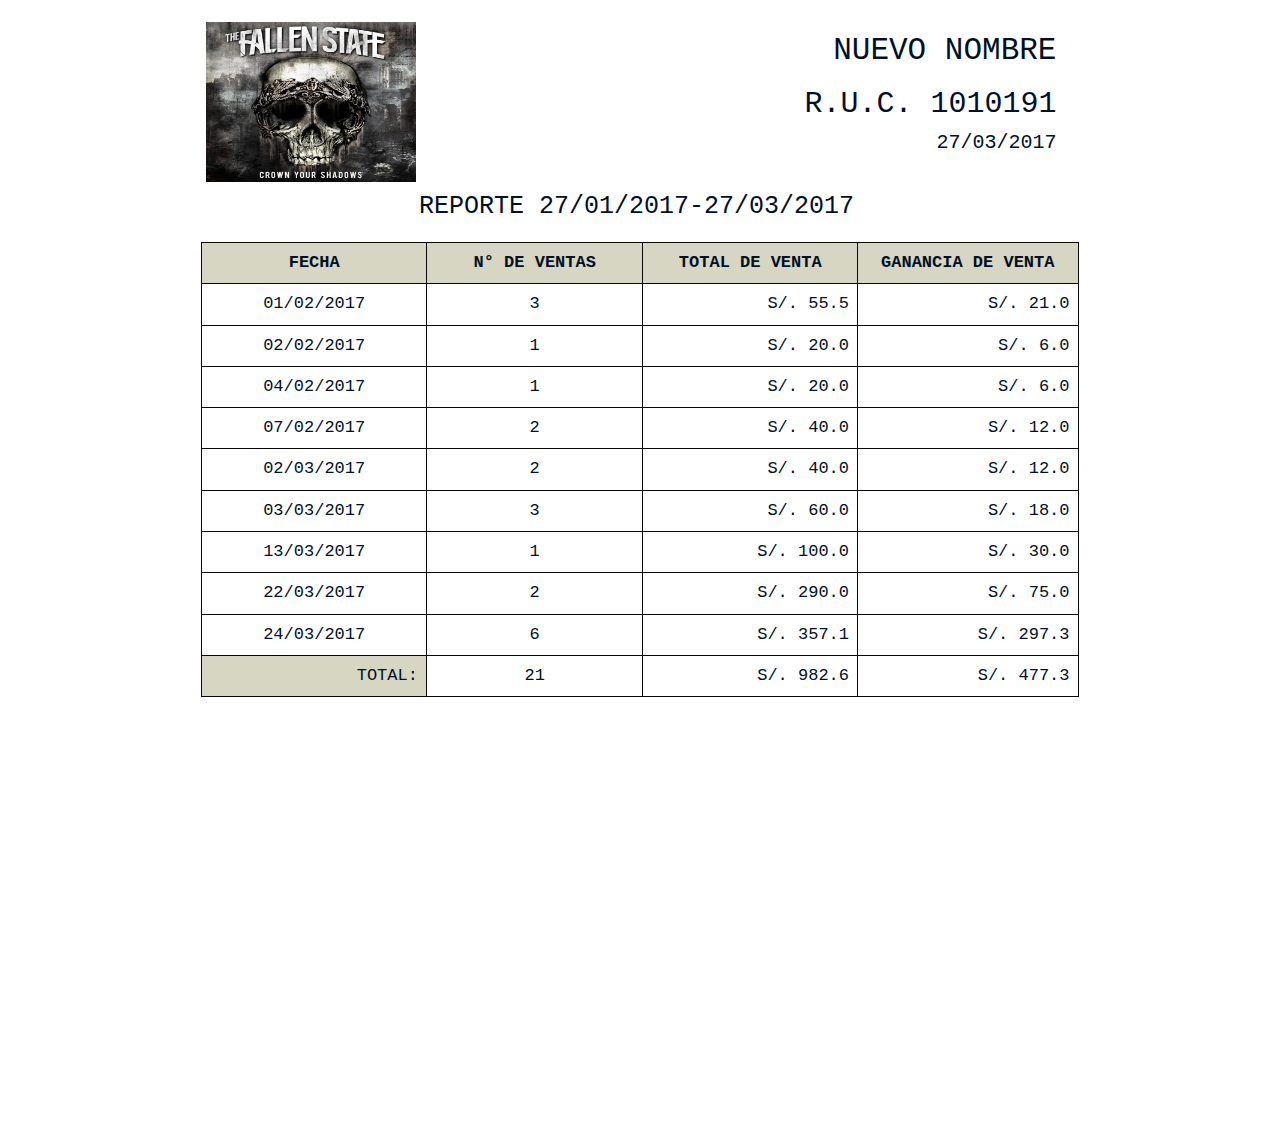
<file: documentos/reporte/reporte.html>
<!DOCTYPE html>
<html lang="en">
  <head>
    <meta charset="UTF-8">
    <title>Reporte</title>
    <link rel="stylesheet" href="../lib/bootstrap.min.css">
    <link rel="stylesheet" href="reporte.css">
	<script src="../lib/jquery-3.2.0.min.js"></script>

	<script>
	  
function toArray(data) {
    var datos=[];
    var pos=0;
    for (i = 0; i<data.length; i++){
	if(data[i]==',' || i+1==data.length){
		if(i+1==data.length){
			i=i+1
		}	    
	    datos.push(data.substring(pos,i));
	    pos=i+1;
	}	       
	}
    return datos;
}


function nuevoItem() {
    var $div = $('tr[id^="item"]:last');
	var num = parseInt( $div.prop("id").match(/\d+/g), 10 ) +1;
	var numS=num.toString();	
	var numA=num-1;
	numA=numA.toString();
    $( "#item1" ).clone().attr('id','item'+numS).insertAfter( "#item"+numA);
    return num;
}
$(document).ready(function() {
	var datosDoc=[]
    $.ajax({
	url : "actual.txt",
	dataType: "text",
	success : function (data) {
	    $(".text").html(data);
	    var nuevo=data;
	    datosDoc=toArray(nuevo);
    	$("#fechaReporte").append(datosDoc[0]);
    	$("#fechaV").append(datosDoc[1]+'-');
    	$("#fechaV").append(datosDoc[2]);
    	$("#nventas").append(datosDoc[3]);
    	$("#totalv").append(datosDoc[4]);
    	$("#totalg").append(datosDoc[5]);
    	for(i=6;i<datosDoc.length-4;i=i+4){
    		nuevoItem();
    	}
    	var numItem=1;
    	for(i=6;i<datosDoc.length;i=i+4){
    		var numItemString=numItem.toString();
    		var idItem="#item"+numItemString+" ";
    		$( idItem+"#fechaVenta").append(datosDoc[i]);
    		$( idItem+"#numeroVenta").append(datosDoc[i+1]);
    		$( idItem+"#totalVenta").append(datosDoc[i+2]);
    		$( idItem+"#gananciaVenta").append(datosDoc[i+3]);
    		numItem=numItem+1;
    	}
	}
    });
    
	   $.ajax({
	url : "datos.txt",
	dataType: "text",
	success : function (data) {
		console.log('entre');
	    $(".text").html(data);
	    var nuevo=data;
	    datosEmpresa=toArray(nuevo);
  		$( "#nombreEmpresa").append(datosEmpresa[0]);
  		$( "#ruc").append(datosEmpresa[1]);
	}
    });
}); 
</script>
    

  </head>
  <body>
    <div id="capa3">
      	<div id="logo" style="margin-left: 20px;">
			<img src="../logo.jpg"  alt="">
    	</div>

    <div id="capa1" style="">
		<h1 id="nombreEmpresa" style="text-transform: uppercase; font-size: 31px;"></h1>
		<h2 id="ruc"></h2>
		<p id="fechaReporte" style="font-size: 20px; padding-bottom: 10px;"></p>
    </div>

    <div id="capa2">
      	<div id="fechaV">Reporte </div>
    </div>
      
    <div class="container" style="width: 100%; margin-top:60px;">
	<table class="table table-bordered" style="font-size: 17px;">
	  <thead>
	    <tr>
	      <th>FECHA</th>
	      <th>N° DE VENTAS</th>
	      <th>TOTAL DE VENTA</th>
	      <th>GANANCIA DE VENTA</th>
	    </tr>
	  </thead>
	  <tbody>
	    <tr id="item1">
	      <td id="fechaVenta" width="250" class="cent"></td> 
	      <td id="numeroVenta" width="250" class="cent"></td>
	      <td id="totalVenta" width="250" class="der"></td>
	      <td id="gananciaVenta" width="250" class="der"></td>	
	    </tr>
	    
	    <tr>
	    </tr>
	    <tr>
	      <td  class="gris der">TOTAL:</td>
	      <td id="nventas" width="250" class="cent"></td>
	      <td id="totalv" width="250" class="der"></td>
	      <td id="totalg" width="250" class="der"></td>

	    </tr>
	  </tbody>
	</table>
    </div>
      
  </body>
</html>
</file>
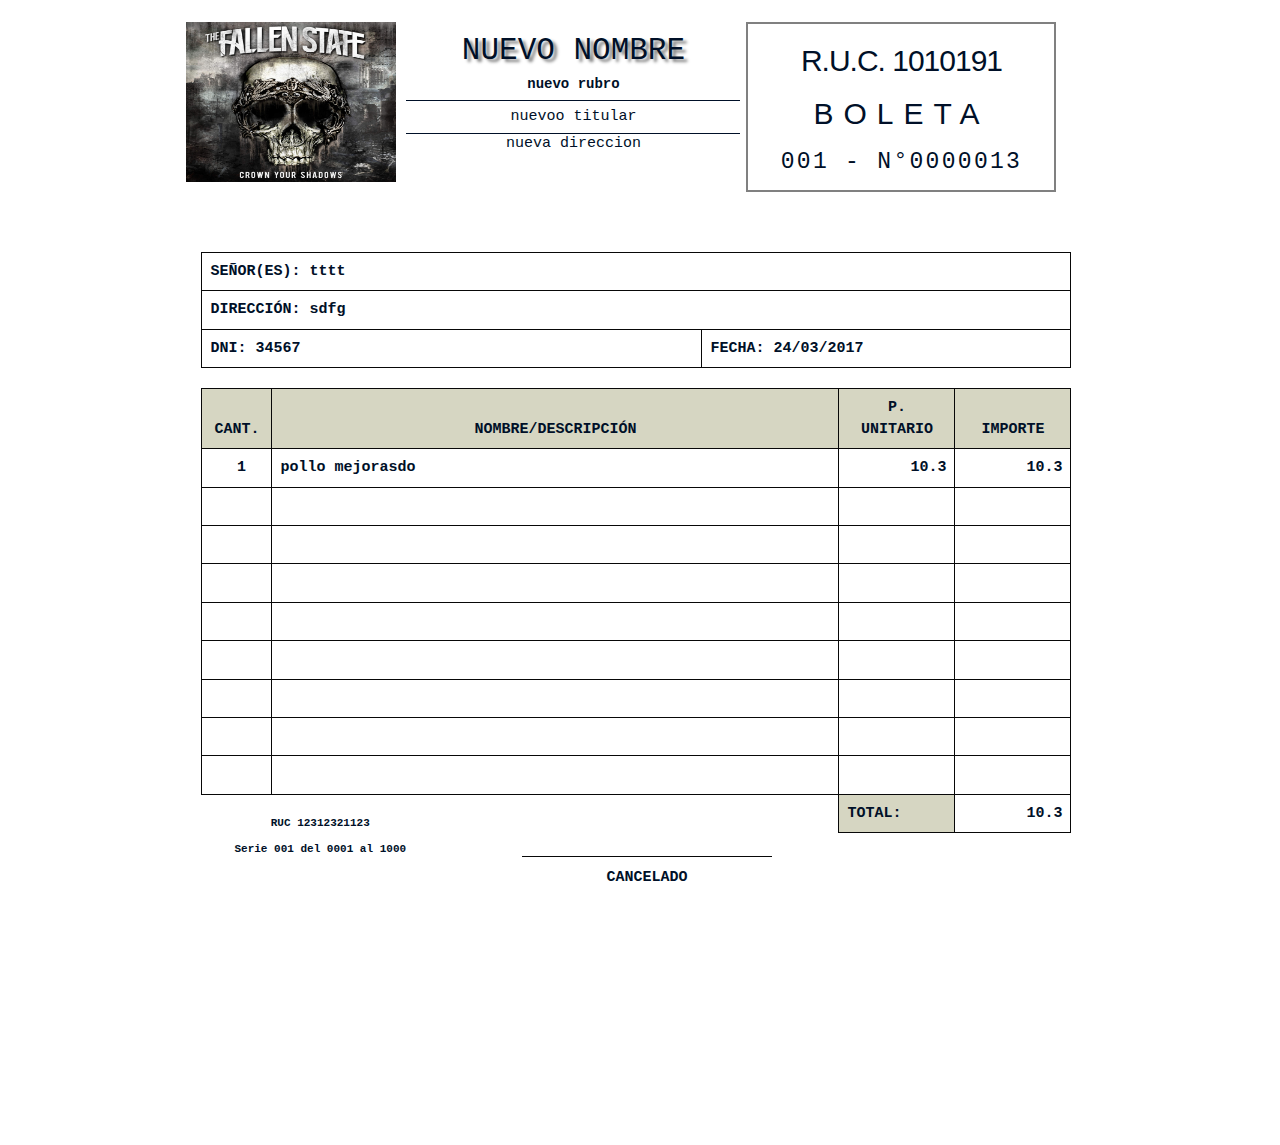
<file: documentos/boletas/template/boleta.html>
<!DOCTYPE html>
<html lang="en">
  <head>
    <meta charset="UTF-8">
    <title>Boleta</title>
    <link rel="stylesheet" href="../../lib/bootstrap.min.css">
    <link rel="stylesheet" href="../../lib/factura.css">
	<script src="../../lib/jquery-3.2.0.min.js"></script>

	<script>
	  
function toArray(data) {
    var datos=[];
    var pos=0;
    for (i = 0; i<data.length; i++){
	if(data[i]==',' || i+1==data.length){
		if(i+1==data.length){
			i=i+1
		}	    
	    datos.push(data.substring(pos,i));
	    pos=i+1;
	}	       }
    return datos;
}


function nuevoItem() {
    	var $div = $('tr[id^="item"]:last');
	var num = parseInt( $div.prop("id").match(/\d+/g), 10 ) +1;
	var numS=num.toString();	
	var numA=num-1;
	numA=numA.toString();
    $( "#item1" ).clone().attr('id','item'+numS).insertAfter( "#item"+numA);
    return num;
}
$(document).ready(function() {
	console.log('asdsa');
	var datosDoc=[]
    $.ajax({
	url : "actual.txt",
	dataType: "text",
	success : function (data) {
	    $(".text").html(data);
	    var nuevo=data;
	    datosDoc=toArray(nuevo);
    	$("#nombre").append(datosDoc[0]);
    	$("#direccion").append(datosDoc[1]);
    	$("#ruc").append(datosDoc[2]);
    	$("#fecha").append(datosDoc[3]);
    	$("#total").append(datosDoc[4]);
    	for(i=0;i<8;i++){
    		nuevoItem();
    	}
    	var numItem=1;
    	for(i=6;i<datosDoc.length;i=i+4){
    		var numItemString=numItem.toString();
    		var idItem="#item"+numItemString+" ";
    		$( idItem+"#cantidadProducto").append(datosDoc[i+2]);
    		$( idItem+"#nombreProducto").append(datosDoc[i]);
    		$( idItem+"#precioProducto").append(datosDoc[i+1]);
    		$( idItem+"#totalProducto").append(datosDoc[i+3]);
    		numItem=numItem+1;
    	}
	}
    });
    
	   $.ajax({
	url : "datos.txt",
	dataType: "text",
	success : function (data) {
		console.log('entre');
	    $(".text").html(data);
	    var nuevo=data;
	    datosEmpresa=toArray(nuevo);
  		$( "#nombreEmpresa").append(datosEmpresa[0]);
  		$( "#rubroEmpresa").append(datosEmpresa[1]);
  	    $( "#titularEmpresa").append(datosEmpresa[2]);
  	    $( "#direccionEmpresa").append(datosEmpresa[3]);
	 	$( "#rucPrincipal").append(datosEmpresa[4]);
	}
    });
    $.ajax({
	url : "nro_boleta.txt",
	dataType: "text",
	success : function (data) {
		console.log('entre');
	    $(".text").html(data);
	    var nro='001 -  N°00000';
	    var nuevo=data;
		nro=nro+nuevo;
		$( "#nroBoleta").append(nro);
		}
    });
}); 
</script>
    

  </head>
  <body>
    <div id="capa3">
      <div id="logo">
	<img src="../../logo.jpg"  alt="">
      </div>

      <div id="capa1" style="">
	<h1 id="nombreEmpresa" style="text-shadow: 0.12em 0.1em 0.1em  gray; text-transform: uppercase; font-size: 31px;"> </h1>
	
	<p id="rubroEmpresa" style="line-height:10px; font-size: 14px; font-weight: bold; line-height: 12px; margin-top: 0px; padding-bottom: 10px;"></p>
	
	<h4 id="titularEmpresa" style="
		   line-height: 12px;
		   font-size: 15px;
		   font-weight: normal;
		   border: 1px;
		   border-top-style: solid;
		   border-bottom-style: solid;
		   height: auto;
		   /* width: 175px; */
		   min-height: 20px;
		   padding-top: 10px;
		   margin-top: -10px;
		   margin-bottom: 14px; padding-bottom: 10px;"> </h4>
	<p id="direccionEmpresa" style="font-weight: normal; margin-top: -10px; font-size: 13px padding-bottom; line-height: 12px;"> </p>
      </div>

      <div id="capa4">
	<h2 id="rucPrincipal" style="letter-spacing: -1px;"> </h2>
	<h2 style="letter-spacing: 10px;">BOLETA</h2>
	<h3 id="nroBoleta" style='letter-spacing: 0.1em;font-size: 23px;font-family: "Courier New", Courier, monospace;'></h3>
<br>
      </div>
      
    </div>
    <div id="capa2" style="">
      <div class="container" style="width: 100%">
	<table class="table table-bordered">
	  <tbody class="tablaNueva">
	    <tr>
    <td colspan="2" id="nombre">SEÑOR(ES): </td>
	    </tr>
	    <tr>
	      <td colspan="2" id="direccion">DIRECCIÓN: </td>
	    </tr>
	    <tr>
	      <td class="col-md-7" id="ruc" style="width: 500px;">
		DNI:
	      </td>
	      <td id="fecha">
		FECHA: 
	      </td>
	    </tr>
	  </tbody>
	</table>
      </div>

      
      <div class="container" style="width: 100%; ">
	<table class="table table-bordered" >
	  <thead>
	    <tr>
	      <th>CANT.</th>
	      <th>NOMBRE/DESCRIPCIÓN</th>
	      <th>P. UNITARIO </th>
	      <th>IMPORTE </th>
	    </tr>
	  </thead>
	  <tbody>
	    <tr id="item1">
	      <td id="cantidadProducto" width="70" class="cent">&nbsp;</td> 
	      <td id="nombreProducto"></td>
	      <td id="precioProducto" width="116" class="der"></td>
	      <td id="totalProducto" width="116" class="der"></td>	
	    </tr>
	    <tr>
	      <td colspan="2" rowspan="3"  style="border-style: hidden; border-top-style: solid; border-right-style: solid;" ></td> 
	      
	    </tr>
	    <tr>
	    </tr>
	    <tr>
	      
	      <td  class="gris" style="">TOTAL:</td>
	      <td id="total" width="116" class="der"></td>
	    </tr>
	  </tbody>


	</table>


      </div>
      <div id="info_adicional" style="margin-top: -45px; ">
    	<table class="table" style="text-align: center; border-top: hidden;">
    	  <tr>
    	    <td style="font-size: 11px; margin-left: 60px;">
    	      <p>RUC 12312321123</p>
    	      <p> Serie 001 del 0001 al 1000</p>
    	    </td>
    	    <td><p style="border-top: 1px solid #080808; width: 250px; margin-top: 40px; margin-left: 100px; padding-top: 10px;">CANCELADO </p></td>
    	  </tr>	
    	  
    	</table>
      </div>
  </body>
</html>
</file>
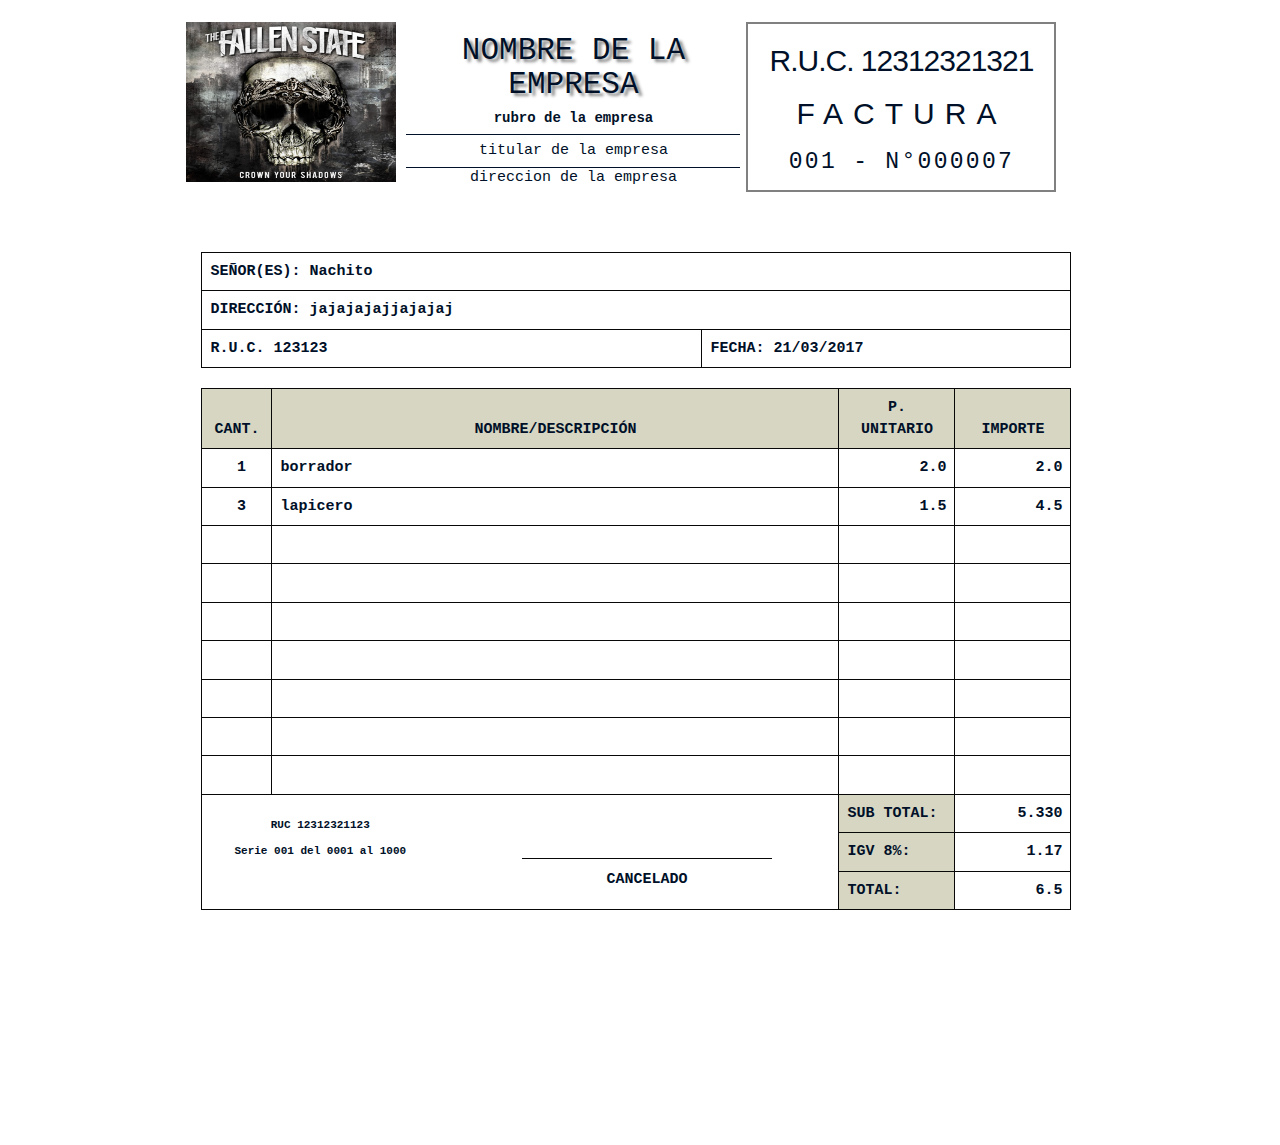
<file: documentos/facturas/template/factura.html>
<!DOCTYPE html>
<html lang="en">
  <head>
    <meta charset="UTF-8">
    <title>Factura</title>
    <link rel="stylesheet" href="../../lib/bootstrap.min.css">
    <link rel="stylesheet" href="../../lib/factura.css">
	<script src="../../lib/jquery-3.2.0.min.js"></script>

	<script>
	  
function toArray(data) {
    var datos=[];
    var pos=0;
    for (i = 0; i<data.length; i++){
	if(data[i]==',' || i+1==data.length){
		if(i+1==data.length){
			i=i+1
		}	    
	    datos.push(data.substring(pos,i));
	    pos=i+1;
	}	       }
    return datos;
}


function nuevoItem() {
    	var $div = $('tr[id^="item"]:last');
	var num = parseInt( $div.prop("id").match(/\d+/g), 10 ) +1;
	var numS=num.toString();	
	var numA=num-1;
	numA=numA.toString();
    $( "#item1" ).clone().attr('id','item'+numS).insertAfter( "#item"+numA);
    return num;
}
$(document).ready(function() {
	var datosDoc=[]
    $.ajax({
	url : "actual.txt",
	dataType: "text",
	success : function (data) {
	    $(".text").html(data);
	    var nuevo=data;
	    datosDoc=toArray(nuevo);
    	$("#nombre").append(datosDoc[0]);
    	$("#direccion").append(datosDoc[1]);
    	$("#ruc").append(datosDoc[2]);
    	$("#fecha").append(datosDoc[3]);
    	$("#subTotal").append((parseFloat(datosDoc[4])-parseFloat(datosDoc[6])).toFixed(3));
    	$("#igv").append(datosDoc[6]);
    	$("#total").append(parseFloat(datosDoc[4]));
    	for(i=0;i<8;i++){
    		nuevoItem();
    	}
    	var numItem=1;
    	for(i=7;i<datosDoc.length;i=i+4){
    		var numItemString=numItem.toString();
    		var idItem="#item"+numItemString+" ";
    		$( idItem+"#cantidadProducto").append(datosDoc[i+2]);
    		$( idItem+"#nombreProducto").append(datosDoc[i]);
    		$( idItem+"#precioProducto").append(datosDoc[i+1]);
    		$( idItem+"#totalProducto").append(datosDoc[i+3]);
    		numItem=numItem+1;
    	}
	}
    });
    
    $.ajax({
	url : "datos.txt",
	dataType: "text",
	success : function (data) {
		console.log('entre');
	    $(".text").html(data);
	    var nuevo=data;
	    datosEmpresa=toArray(nuevo);
  		$( "#nombreEmpresa").append(datosEmpresa[0]);
  		$( "#rubroEmpresa").append(datosEmpresa[1]);
  	    $( "#titularEmpresa").append(datosEmpresa[2]);
  	    $( "#direccionEmpresa").append(datosEmpresa[3]);
	 	$( "#rucPrincipal").append(datosEmpresa[4]);
	}
    });
    $.ajax({
	url : "nro_factura.txt",
	dataType: "text",
	success : function (data) {
		console.log('entre');
	    $(".text").html(data);
	    var nro='001 -  N°00000';
	    var nuevo=data;
		nro=nro+nuevo;
		$( "#nroFactura").append(nro);
		}
    });
}); 
</script>
    

  </head>
  <body>
    <div id="capa3">
      <div id="logo">
	<img src="../../logo.jpg"  alt="">
      </div>

      <div id="capa1" style="">
	<h1 id="nombreEmpresa" style="text-shadow: 0.12em 0.1em 0.1em  gray; text-transform: uppercase; font-size: 31px;"> </h1>
	
	<p id="rubroEmpresa" style="line-height:10px; font-size: 14px; font-weight: bold; line-height: 12px; margin-top: 0px; padding-bottom: 10px;"></p>
	
	<h4 id="titularEmpresa" style="
		   line-height: 12px;
		   font-size: 15px;
		   font-weight: normal;
		   border: 1px;
		   border-top-style: solid;
		   border-bottom-style: solid;
		   height: auto;
		   /* width: 175px; */
		   min-height: 20px;
		   padding-top: 10px;
		   margin-top: -10px;
		   margin-bottom: 14px; padding-bottom: 10px;"> </h4>
	<p id="direccionEmpresa" style="font-weight: normal; margin-top: -10px; font-size: 13px padding-bottom; line-height: 12px;"> </p>
      </div>

      <div id="capa4">
	<h2 id="rucPrincipal" style="letter-spacing: -1px;"> </h2>
	<h2 style="letter-spacing: 10px;">FACTURA</h2>
	<h3 id="nroFactura" style='letter-spacing: 0.1em;font-size: 23px;font-family: "Courier New", Courier, monospace;'></h3>
	<br>
      </div>
      
    </div>
    <div id="capa2" style="">
      <div class="container" style="width: 100%">
	<table class="table table-bordered">
	  <tbody class="tablaNueva">
	    <tr>
    <td colspan="2" id="nombre">SEÑOR(ES): </td>
	    </tr>
	    <tr>
	      <td colspan="2" id="direccion">DIRECCIÓN: </td>
	    </tr>
	    <tr>
	      <td class="col-md-7" id="ruc" style="width: 500px;">
		R.U.C.
	      </td>
	      <td id="fecha">
		FECHA: 
	      </td>
	    </tr>
	  </tbody>
	</table>


      </div>

      
      <div class="container" style="width: 100%; ">
	<table class="table table-bordered" >
	  <thead>
	    <tr>
	      <th>CANT.</th>
	      <th>NOMBRE/DESCRIPCIÓN</th>
	      <th>P. UNITARIO </th>
	      <th>IMPORTE </th>
	    </tr>
	  </thead>
	  <tbody>
	    <tr id="item1">
	      <td id="cantidadProducto" width="70" class="cent">&nbsp;</td> 
	      <td id="nombreProducto"></td>
	      <td id="precioProducto" width="116" class="der"></td>
	      <td id="totalProducto" width="116" class="der"></td>	
	    </tr><!--
	    <tr>
	      <td colspan="2" class="gris" >Son:</td> 
	      <td></td>
	      <td></td>
	    </tr>-->
	    <tr>
	      <td colspan="2" rowspan="3"  style="" ></td> 
	      
	      <td  class="gris">SUB TOTAL:</td>
	      <td id="subTotal" width="116" class="der"></td>
	    </tr>
	    <tr>
	      <td  class="gris" >IGV 8%:</td>	         
	      <td id="igv" width="116" class="der"></td>
	    </tr>
	    <tr>
	      
	      <td  class="gris">TOTAL:</td>
	      <td id="total" width="116" class="der"></td>
	    </tr>
	  </tbody>


	</table>


      </div>
      <div id="info_adicional">
    	<table class="table" style="text-align: center; border-top-style: hidden;">
    	  <tr>
    	    <td style="font-size: 11px; margin-left: 60px;">
    	      <p>RUC 12312321123</p>
    	      <p> Serie 001 del 0001 al 1000</p>
    	    </td>
    	    <td><p style="border-top: 1px solid #080808; width: 250px; margin-top: 40px; margin-left: 100px; padding-top: 10px;">CANCELADO </p></td>
    	  </tr>	
    	  
    	</table>
      </div>
  </body>
</html>
</file>
<file: documentos/reporte/reporte.css>
#capa3{ 
        margin-top: 22px;
        left: 50px;

    }
    #capa1{ 
     position:absolute; /*NOMBRE*/
     text-align: right;
     z-index:1;
     left: 220px;
     width: 650px;
     top:-8px;
     height:200px;
     line-height:24px;
    }

    #capa2{/*IMAGEN DE FACTURA*/
     position:absolute;
     top:170px;
     z-index:0;
     width: 900px;
     text-align: center;
     font-size: 25px;
     text-transform: uppercase;

    }

    #capa3 img{
    width: 210px;
    height: 160px;	
    }

    body {
      position: relative;
      width: 24cm;  
      height: 29.7cm; 
      margin: 0 auto; 
      color: #001028;
      background: #FFFFFF;
      font: 90% monospace;
      font-size: 1.5em;
    }
    hr{
      visibility: hidden;
    }

.table-bordered tbody tr td{
    border: 1px solid #080808;   
}

.table-bordered thead tr  {
    border: 1px solid #080808;   
}

.table-bordered thead tr th  {
    border: 1px solid #080808;
    background-color: rgb(214, 214, 194);   
    text-align: center;
}

.der{
    text-align: right;
}

.cent{
    text-align: center;
}

.gris{
    background-color: rgb(214, 214, 194);
}
</file>
<file: documentos/lib/factura.css>
#capa3{ 
        margin-top: 22px;

    }
    #capa1{ 
     position:absolute; /*NOMBRE*/
     text-align: center;
     z-index:1;
     left: 220px;
     width: 334px;
     top:-8px;
     height:200px;
     line-height:24px;
    }
    #capa4{ /*RUC*/
	   font-family: Arial, Helvetica, sans-serif;
	   border: 2px solid gray;
     position:absolute;
     text-align: center;
     z-index:1;
     top:0px;
     width:310px;
     height:170px;
     left: 560px;
     line-height:25px;
    }
    #capa2{/*IMAGEN DE FACTURA*/
     position:absolute;
     top:230px;
     z-index:0;
     width: 900px;
    }

    #capa2 img{
    	width: 100%;
    }

    #capa3 img{
    width: 210px;
    height: 160px;	
    }
    body {
      position: relative;
      width: 24cm;  
      height: 29.7cm; 
      margin: 0 auto; 
      color: #001028;
      background: #FFFFFF;
      font: bold 90% monospace;
      font-size: 1.5em;
    }
    hr{
      visibility: hidden;
    }

#capa5{
    position: absolute;
    top: 1240px;
    font-weight: normal;
    font-size: 14px;
    letter-spacing: 2px
}



.table-bordered tbody tr td{
    border: 1px solid #080808;   
}

.table-bordered thead tr  {
    border: 1px solid #080808;   
}

.table-bordered thead tr th  {
    border: 1px solid #080808;
    background-color: rgb(214, 214, 194);   
    text-align: center;
}

.der{
    text-align: right;
}

.cent{
    text-align: center;
}

.gris{
    background-color: rgb(214, 214, 194);
}

.sinBordes{
    border: 1px solid #FFF;
}

#info_adicional{
    position: absolute;
    margin-top: -120px;
    margin-left: 40px;
}
</file>
